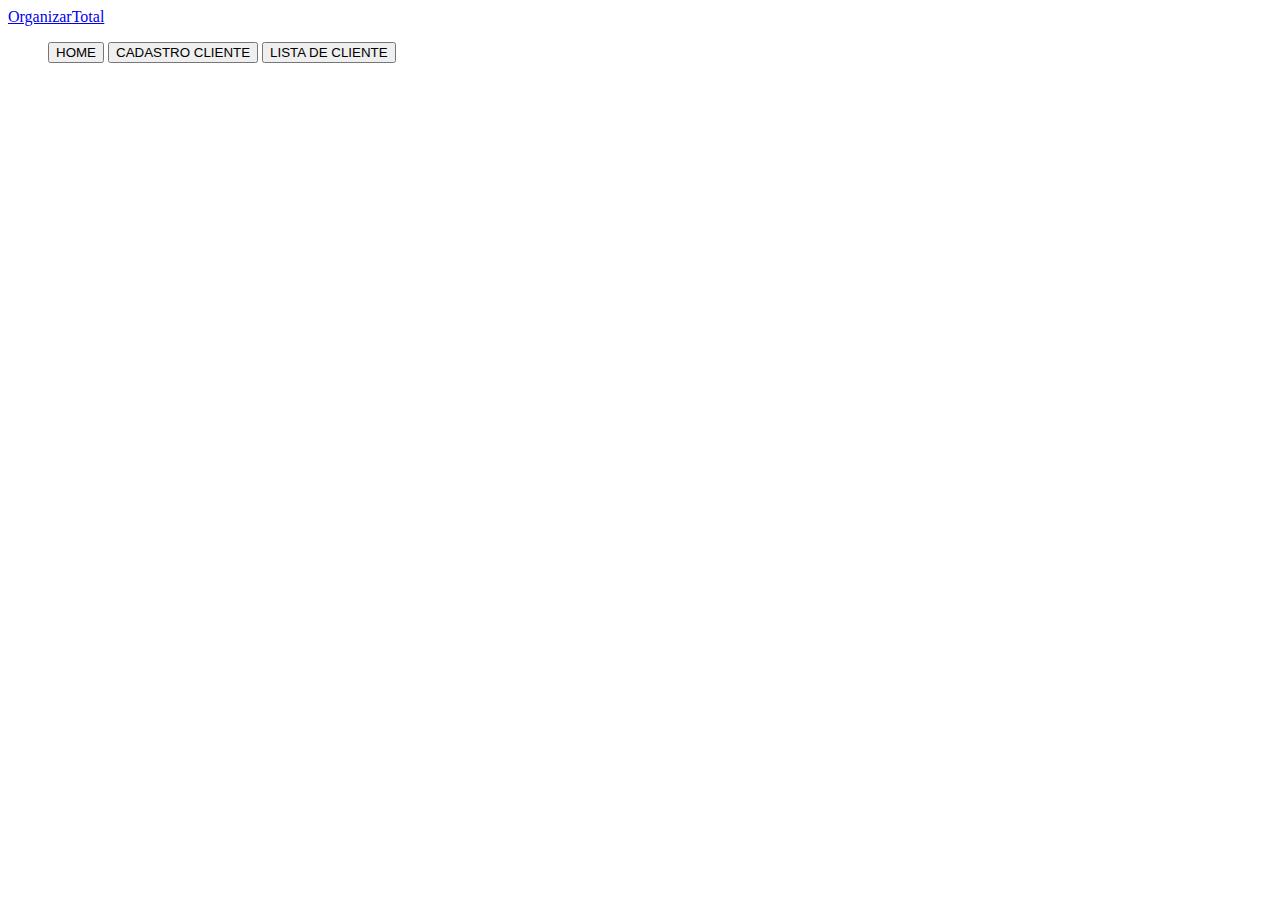
<file: src/main/resources/templates/fragment-header.html>
<!DOCTYPE html>
<html lang="pt-br" xmlns: th="www.thymeleaf.org">
<head>
    <meta charset="UTF-8">
    <title>Title</title>
</head>
<body>
<header th:fragment="header">
    <nav>
        <div class="nav">
            <a href="/" class="logo">OrganizarTotal</a>
            <ul id="nav-mobile">
                <button onclick="location.href = '/';">HOME</button>
                <button onclick="location.href = '/cadastrocliente';">CADASTRO CLIENTE</button>
                <button onclick="location.href = '/listadecliente';">LISTA DE CLIENTE</button>
            </ul>
        </div>
    </nav>
</header>
</body>
</html>
</file>
